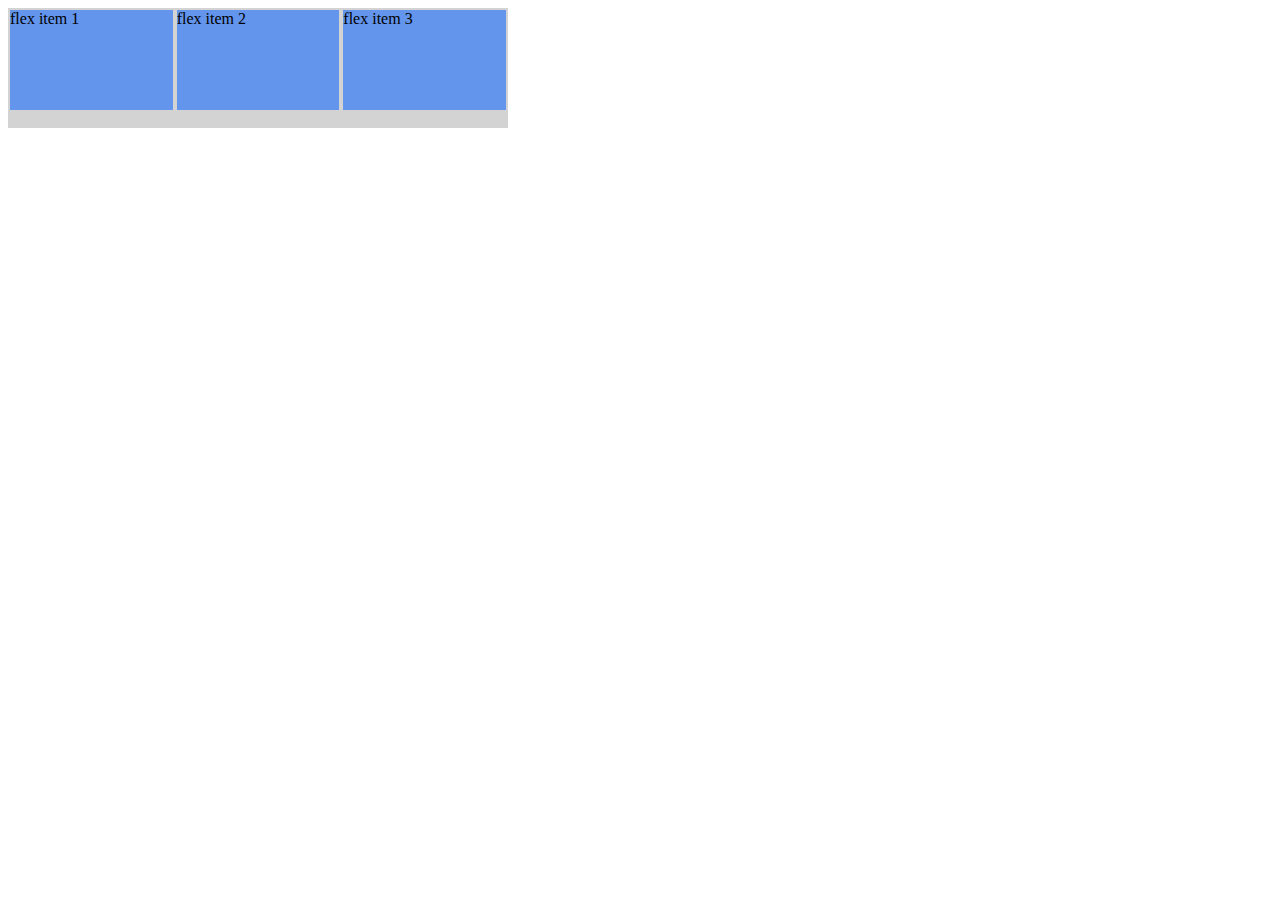
<file: demo1/index.html>
<!DOCTYPE html>
<html lang="en">
  <head>
    <meta charset="UTF-8" />
    <meta name="viewport" content="width=device-width, initial-scale=1.0" />
    <title>Flex</title>
    <link rel="stylesheet" href="style.css" />
  </head>
  <body>
    <div class="flex-container">
      <div class="flex-item item-1">flex item 1</div>
      <div class="flex-item item-2">flex item 2</div>
      <div class="flex-item item-3">flex item 3</div>
      <!-- <div class="flex-item item-4">flex item 4</div> -->
      <!-- <div class="flex-item item-5">flex item 5</div> -->
      <!-- <div class="flex-item item-6">flex item 6</div> -->
    </div>
  </body>
</html>
</file>
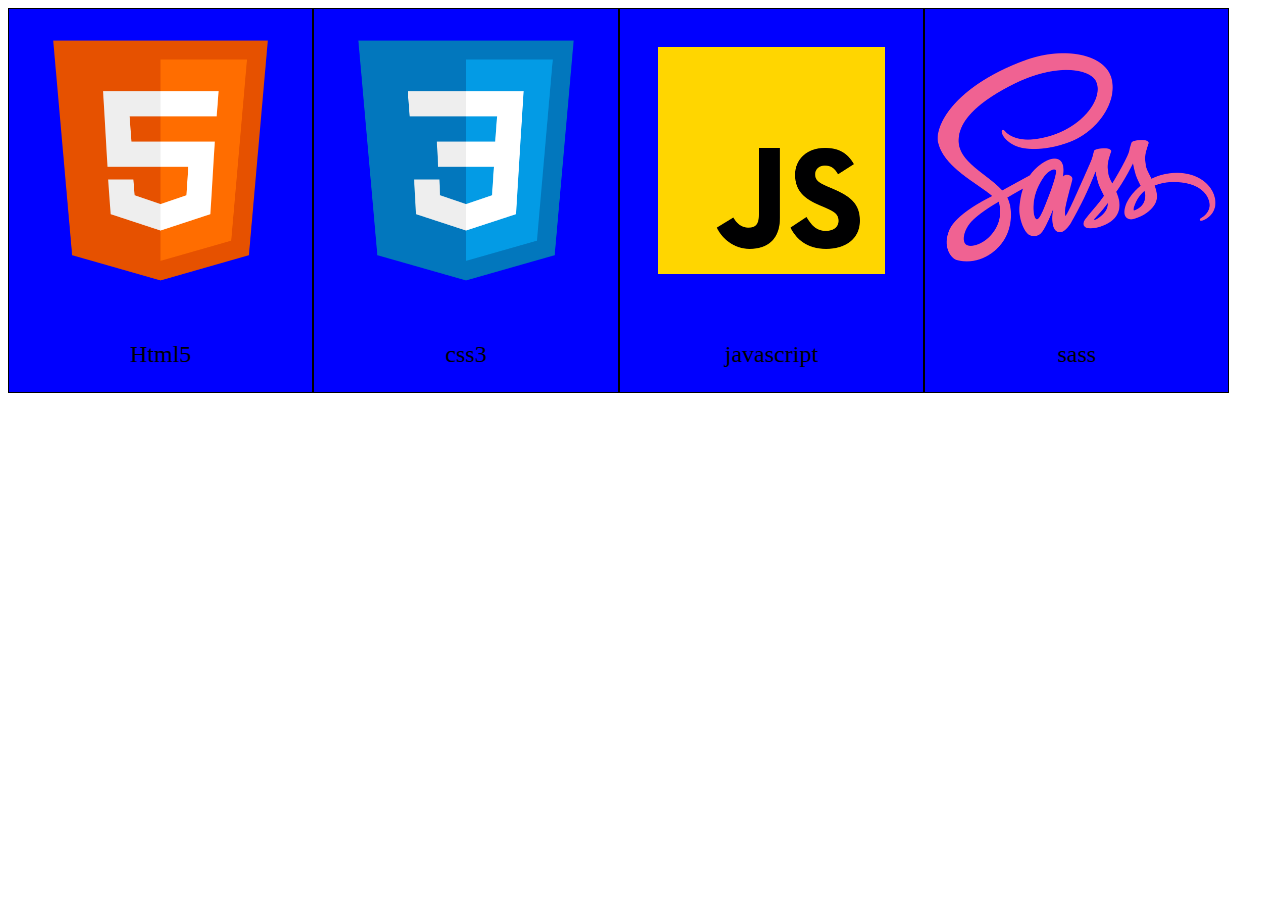
<file: demo2/index.html>
<!DOCTYPE html>
<html lang="en">
  <head>
    <meta charset="UTF-8" />
    <meta name="viewport" content="width=device-width, initial-scale=1.0" />
    <title>Media Queries</title>
    <link rel="stylesheet" href="style.css" />
  </head>
  <body>
    <div class="box">
      <img src="./icons8-html5-600.png" alt="html5" />
      <p>Html5</p>
    </div>
    <div class="box">
      <img src="./icons8-css3-600.png" alt="css3" />
      <p>css3</p>
    </div>
    <div class="box">
      <img src="./icons8-javascript-600.png" alt="javascript" />
      <p>javascript</p>
    </div>
    <div class="box">
      <img src="./icons8-sass-600.png" alt="sass" />
      <p>sass</p>
    </div>
  </body>
</html>
</file>
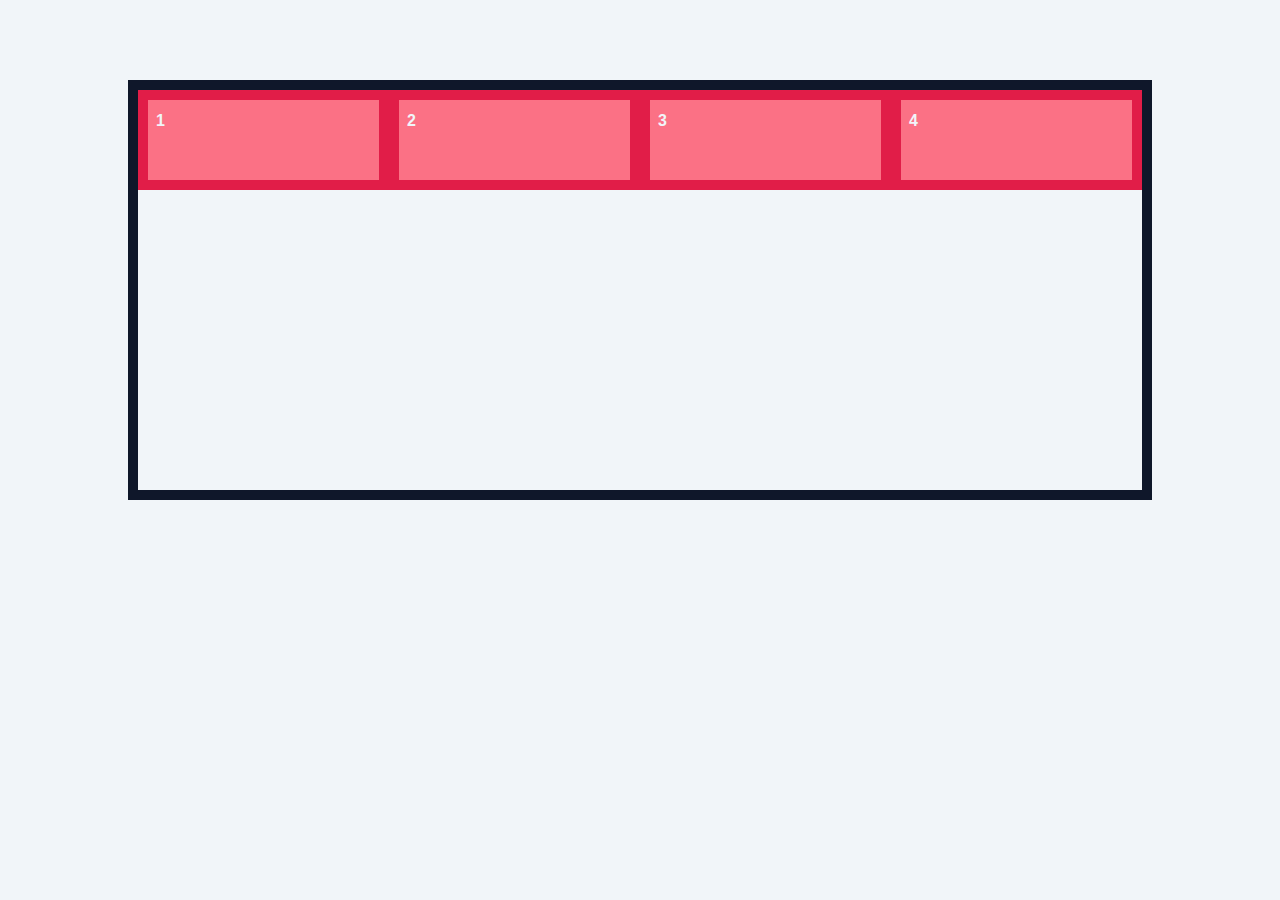
<file: demo3/index.html>
<!DOCTYPE html>
<html lang="en">
  <head>
    <meta charset="UTF-8" />
    <meta name="viewport" content="width=device-width, initial-scale=1.0" />
    <title>Grid CSS</title>
    <link rel="stylesheet" href="style.css" />
  </head>
  <body>
    <div class="container">
      <div class="item item-1">1</div>
      <div class="item item-2">2</div>
      <div class="item item-3">3</div>
      <div class="item item-4">4</div>
    </div>
  </body>
</html>
</file>
<file: demo1/style.css>
.flex-container {
  display: flex;
  flex-direction: row; /* row(default) column row-reverse column-reverse*/
  justify-content: flex-start; /*flex-sart(default) flex-end center space-between space-around space-evenly*/
  align-items: flex-start; /*stretch(default)  flex-start flex-end center baseline */
  flex-wrap: nowrap; /*nowrap(default) wrap wrap-reverse*/
  align-content: flex-start; /* used to change the behavior of flex-wrap, available in multi rows/columns
                                stretch(default) flex-start flex-end center space-between space-around*/

  width: 500px;
  height: 120px;
  background-color: lightgrey;
}

.flex-item {
  flex: 0 1 auto; /*stard for flex-grow flex-shrink flex-basis, if flex-wrap is not nowrap, flex-shrink maynot work
             auto: 1 1 auto, initial:0 1 auto, none:0 0 auto, inherit: from partent */
  background-color: cornflowerblue;
  width: 180px;
  height: 100px;
  margin: 2px;
}

.item-1 {
  order: 1;
}
.item-2 {
  order: 2;
}
.item-3 {
  order: 3;
}
.item-4 {
  order: 4;
}
.item-5 {
  order: 5;
  align-self: flex-start; /* available when align-content is not defined(default stretch) or align-conent is stretch
                          auto(default) flex-start flex-end center baseline stretch*/
}
.item-6 {
  order: 6;
}
</file>
<file: demo2/style.css>
.box {
  height: 100%;
  float: left;
  text-align: center;
  font-size: 20px;
  background-color: blue;
  border: 1px solid black;
}

.box p {
  /*Relative to the font-size of the parent element (1.5em means 1.5 * 20px = 30px ) */
  /* font-size: 1.5em; */
  /*Relative to font-size of the root element html. the default font size of html is 16px*/
  font-size: 1.5rem;
}

.box img {
  max-width: 100%; /* set img or video max-width 100% to scale without distortion */
  height: auto;
}

/* all(default) screen print speech */
@media (min-width: 1000px) {
  .box {
    width: 24%;
  }
}

@media (min-width: 601px) and (max-width: 999px) {
  .box {
    width: 45%;
  }
}

@media (max-width: 600px) {
  .box {
    width: 100%;
  }
}
</file>
<file: demo3/style.css>
:root {
  --clr-dark: #0f172a;
  --clr-light: #f1f5f9;
  --clr-accent: #e11d48;
}

*,
*::before,
*::after {
  box-sizing: border-box;
}

body {
  margin: 5em 0 0 0;
  padding: 0;
  line-height: 1.6;
  word-spacing: 1.4px;
  font-family: "Roboto", sans-serif;
  color: var(--clr-dark);
  background-color: var(--clr-light);
}

.container {
  width: 80%;
  margin: 0 auto;
  border: 10px solid var(--clr-dark);
  display: grid;
  /* grid-template-rows: 100px 100px 100px 100px 100px 100px;
  grid-template-columns: 100px 100px 100px 100px 100px 100px;
  grid-auto-rows: 100px;
  grid-auto-flow: column;
  grid-auto-columns: 100px; 
  grid-template-rows: repeat(2, 100px);
  grid-template-columns: 1fr minmax(100px, 3fr) 1fr;
  grid-gap: 1em 3em;
  grid-template-rows: 100px 300px 100px;
  grid-template-columns: 3fr 1fr;
  grid-template-areas: "header header" "main aside" "footer footer";
  justify-items: center;
  align-items: end; 
  justify-content: space-between;
  align-content: space-between;*/
  grid: repeat(4, 100px) / repeat(auto-fit, minmax(50px, 1fr));
}

.item {
  padding: 0.5em;
  background-color: #fb7185;
  font-weight: 700;
  color: var(--clr-light);
  border: 10px solid var(--clr-accent);
}

.item-1 {
  /* grid-row-start: 1;
  grid-row-end: 3;
  grid-column-start: 1;
  grid-column-end: 4; 
  grid-row: 1/3;
  grid-column: 1/7; 
  grid-area: header;
  justify-self: end;
  align-self: stretch;*/
}

.item-2 {
  /* grid-area: 2 / 3 / 4 / 5;
  z-index: 1; 
  grid-area: main;*/
}

.item-3 {
  /* grid-area: row-start col-start row-end col-end 
     grid-area: 3 / 1 / 7 / 7; 
  grid-area: aside;*/
}

.item-4 {
  /* grid-area: footer; */
}
</file>
